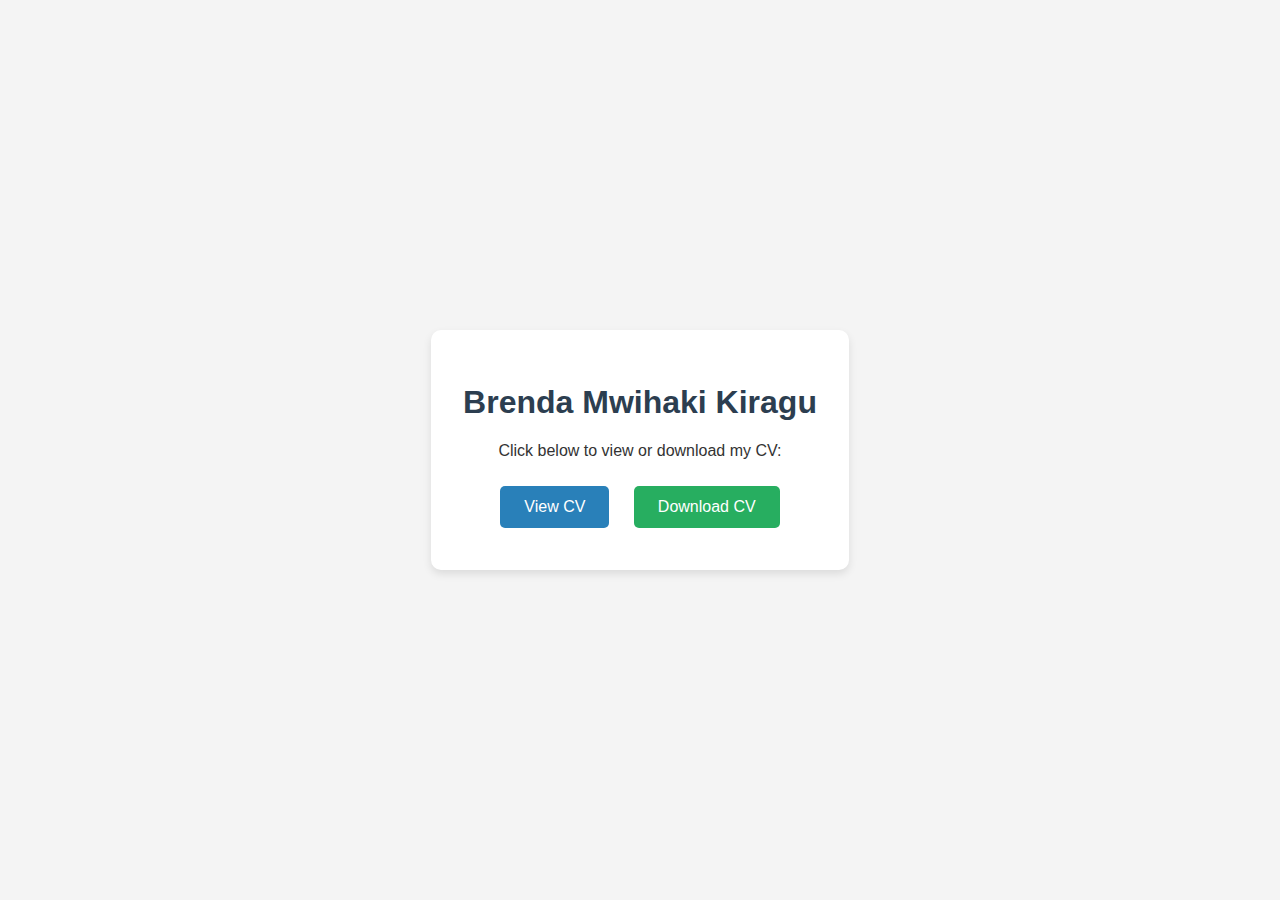
<file: index.html>
<!DOCTYPE html>
<html lang="en">
  <head>
    <meta charset="UTF-8" />
    <meta name="viewport" content="width=device-width, initial-scale=1.0" />
    <title>Brenda Mwihaki Kiragu - CV</title>
    <link rel="stylesheet" href="style.css" />
  </head>
  <body>
    <div class="card">
      <h1>Brenda Mwihaki Kiragu</h1>
      <p>Click below to view or download my CV:</p>
      <a class="view-btn" href="CVs/Brenda-Kiragu-resume.pdf" target="_blank"
        >View CV</a
      >
      <a class="download-btn" href="CVs/Brenda-Kiragu-resume.pdf" download
        >Download CV</a
      >
    </div>
  </body>
</html>
</file>
<file: style.css>
body {
  font-family: Arial, sans-serif;
  background: #f4f4f4;
  color: #333;
  display: flex;
  flex-direction: column;
  align-items: center;
  justify-content: center;
  min-height: 100vh;
  margin: 0;
}

h1 {
  color: #2c3e50;
}

.card {
  background: #fff;
  padding: 2rem;
  border-radius: 10px;
  box-shadow: 0 4px 8px rgba(0, 0, 0, 0.1);
  text-align: center;
}

a {
  display: inline-block;
  margin: 10px;
  padding: 12px 24px;
  text-decoration: none;
  color: #fff;
  border-radius: 5px;
  transition: background 0.3s;
}

.download-btn {
  background-color: #27ae60;
}

.download-btn:hover {
  background-color: #1e8449;
}

.view-btn {
  background-color: #2980b9;
}

.view-btn:hover {
  background-color: #21618c;
}
</file>
